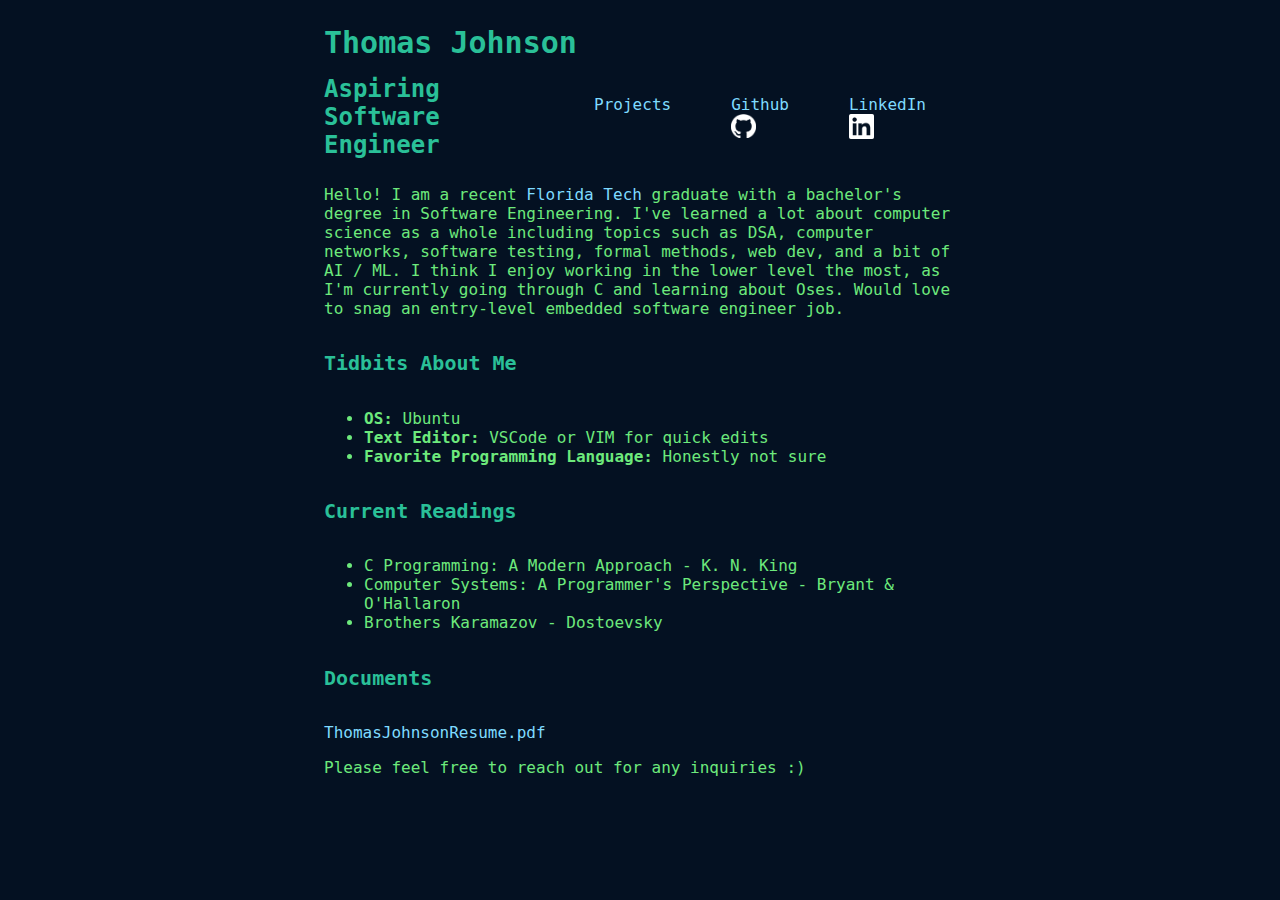
<file: index.html>
<!DOCTYPE html>
<html lang="en">
<head>
    <meta charset="UTF-8">
    <title>Thomas Johnson</title>
    <link rel="icon" type="image/x-icon" href="images/terminal-icon.png">
    <link rel="stylesheet" type="text/css" href="styles/style.css">
</head>
<body>
    <div id="site-content">
        <header>
            <h2>Thomas Johnson</h2>
            <div class="tagline">
                <h3>Aspiring Software Engineer</h3>
                <nav class="socials">
                    <ul>
                        <li>
                            <a href="projects.html"> Projects </a>
                        </li>
                        <li>
                            <a target="_blank" href="https://github.com/XMfit">
                                Github <img class="icons" src="images/github-mark-white.png" alt="Github">
                            </a>
                        </li>
                        <li>
                            <a target="_blank" href="https://www.linkedin.com/in/thomas-johnson-33046921a/">
                                LinkedIn <img class="icons" src="images/linkedIn-white.png" alt="LinkedIn">
                            </a>
                        </li>
                    </ul>
                </nav>
            </div>
        </header>
        <main>
            <article>
                <p>
                    Hello! I am a recent <a target="_blank" href="https://www.fit.edu/">Florida Tech</a> graduate with a bachelor's degree in Software Engineering.
                    I've learned a lot about computer science as a whole including topics such as DSA, computer networks, software testing, formal methods, web dev, and a bit of AI / ML.
                    I think I enjoy working in the lower level the most, as I'm currently going through C and learning about Oses. Would love to snag an entry-level embedded software engineer job. 
                </p>
                <h5>Tidbits About Me</h5>
                <ul>
                    <li><strong>OS:</strong> Ubuntu</li>
                    <li><strong>Text Editor:</strong> VSCode or VIM for quick edits</li>
                    <li><strong>Favorite Programming Language:</strong> Honestly not sure</li>
                </ul>
                <h5>Current Readings</h5>
                <ul>
                    <li>C Programming: A Modern Approach - K. N. King</li>
                    <li>Computer Systems: A Programmer's Perspective - Bryant & O'Hallaron</li>
                    <li>Brothers Karamazov - Dostoevsky</li>
                </ul>
                <h5>Documents</h5>
                <a target="_blank" href="documents/ThomasJohnsonResume.pdf">ThomasJohnsonResume.pdf</a>
                <p>Please feel free to reach out for any inquiries :)</p>
            </article>
        </main>
        <footer>
            <!-- Maybe I'll put something here idk -->
        </footer>
    </div>
</body>
</html>
</file>
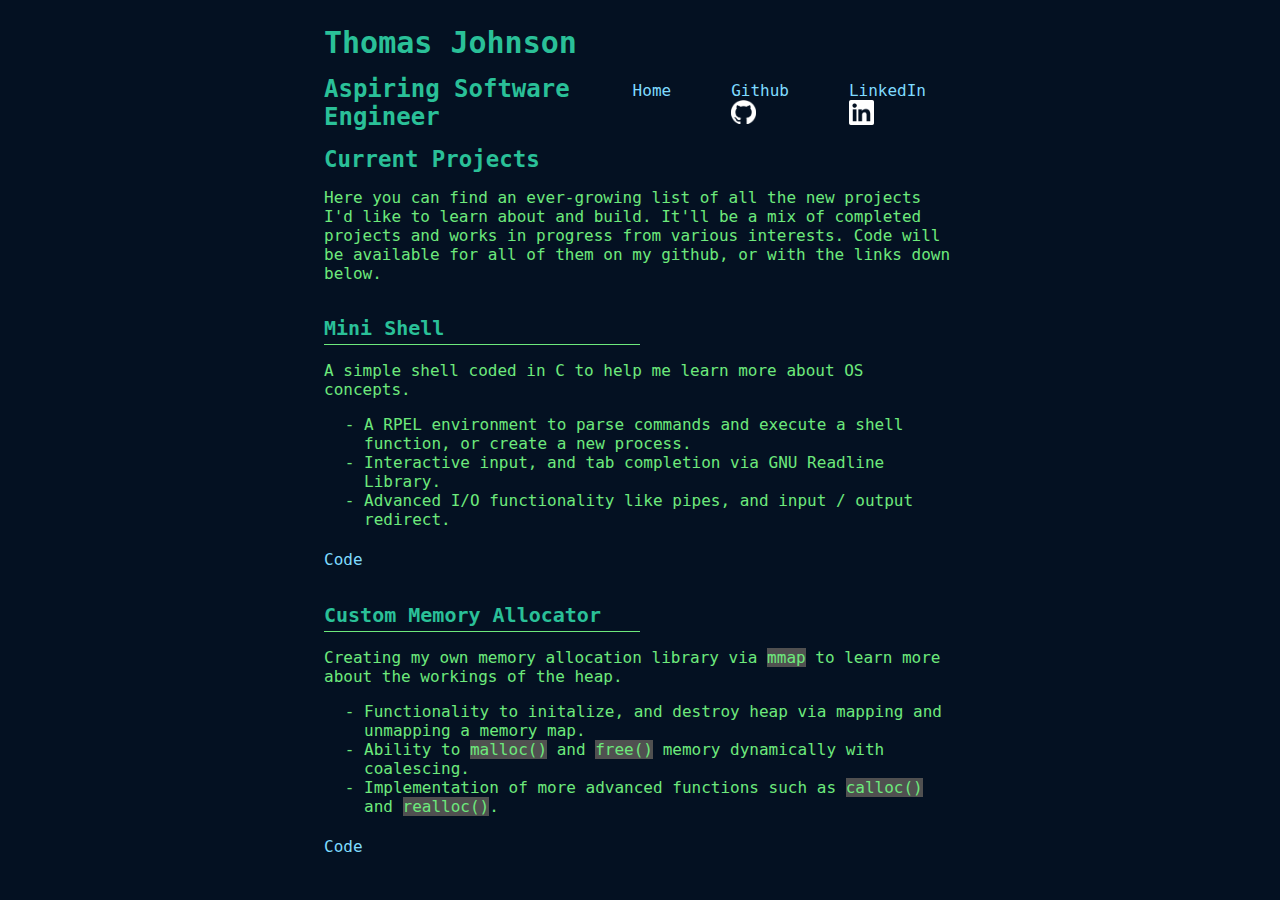
<file: projects.html>
<!DOCTYPE html>
<html lang="en">
<head>
    <meta charset="UTF-8">
    <title>Thomas Johnson</title>
    <link rel="icon" type="image/x-icon" href="images/terminal-icon.png">
    <link rel="stylesheet" type="text/css" href="styles/style.css">
    <link rel="stylesheet" type="text/css" href="styles/proj.css">
</head>
<body>
    <div id="site-content">
        <header>
            <h2>Thomas Johnson</h2>
            <div class="tagline">
                <h3>Aspiring Software Engineer</h3>
                <nav class="socials">
                    <ul>
                        <li>
                            <a href="index.html"> Home </a>
                        </li>
                        <li>
                            <a target="_blank" href="https://github.com/XMfit">
                                Github <img class="icons" src="images/github-mark-white.png" alt="Github">
                            </a>
                        </li>
                        <li>
                            <a target="_blank" href="https://www.linkedin.com/in/thomas-johnson-33046921a/">
                                LinkedIn <img class="icons" src="images/linkedIn-white.png" alt="LinkedIn">
                            </a>
                        </li>
                    </ul>
                </nav>
            </div>
        </header>
        <main>
            <article>
                <h4>Current Projects</h4>
                <p>
                    Here you can find an ever-growing list of all the new projects I'd like to learn about and build. 
                    It'll be a mix of completed projects and works in progress from various interests. 
                    Code will be available for all of them on my github, or with the links down below. 

                </p>
                <div class="proj">
                    <h5>Mini Shell</h5>
                    <p>
                        A simple shell coded in C to help me learn more about OS concepts. 
                    </p>
                    <ul>
                        <li>A RPEL environment to parse commands and execute a shell function, or create a new process.</li>
                        <li>Interactive input, and tab completion via GNU Readline Library.</li>
                        <li>Advanced I/O functionality like pipes, and input / output redirect.</li>
                    </ul>
                    <a target="_blank" href="https://github.com/XMfit/c_programs/tree/main/shell">Code</a>
                </div>
                <div class="proj">
                    <h5>Custom Memory Allocator</h5>
                    <p>
                        Creating my own memory allocation library via <code>mmap</code> to learn more about the workings of the heap.
                    </p>
                    <ul>
                        <li>Functionality to initalize, and destroy heap via mapping and unmapping a memory map.</li>
                        <li>Ability to <code>malloc()</code> and <code>free()</code> memory dynamically with coalescing.</li>
                        <li>Implementation of more advanced functions such as <code>calloc()</code> and <code>realloc()</code>.</li>
                    </ul>
                    <a target="_blank" href="https://github.com/XMfit/c_programs/tree/main/mem_allocator">Code</a>
                </div>
            </article>
        </main>
        <footer>
            <!-- Maybe I'll put something here idk -->
        </footer>
    </div>
</body>
</html>
</file>
<file: styles/style.css>
/* Global CSS */
* {
    background-color: #041122;
    color: #6de97c;
    font-family: monospace;
    font-size: 16px;
}

a {
    color: #7fdbff;
    text-decoration: none;
}

a:hover {
    color: #e6f99d;
}

/* Headings */
h1 {
    font-size: 2.45rem;
}

h2 {
    font-size: 1.875rem;
}

h3 {
    font-size: 1.5rem;
}

h4 {
    font-size: 1.40rem;
}

h5 {
    font-size: 1.25rem;
}

h1, h2, h3, h4, h5 {
    color: #2ac098;
}

h2 {
    margin-bottom:  5px;
}

h4 {
    margin: 5px 5px 0 0;
}

/* Center Content */
#site-content {
    margin: 1% auto 0;
    width: 50%;
}

/* Tagline and Socials */
header .tagline {
    display: flex;
    align-items: center;
    padding: 10px 0 10px 0;
}

header .tagline h3 {
    margin: 0;
}

header .tagline nav {
    margin-left: auto;
}

header .tagline nav ul {
    list-style: none;
    margin: 0;
    padding: 0;
    display: flex;
}

header .tagline nav ul li {
    margin: 0 30px;
}

.icons {
    width: 25px;
    height: auto;
    vertical-align: middle;
}
</file>
<file: styles/proj.css>
/* Style for the project heading */
.proj h5 {
    position: relative;
    padding-bottom: 5px; /* Adds space between the text and underline */
    margin-bottom: 10px;
}

.proj h5:after {
    content: "";
    position: absolute;
    left: 0;
    bottom: 0;
    width: 50%; /* Make the underline half the width of the heading */
    border-bottom: 1px solid #6de97c; /* Thin underline */
}


/* Style for the paragraph in each project */
.proj p {
    margin-bottom: 5px; /* Raise the paragraph closer to the heading */
}

.proj ul {
    list-style: '- ';
}

.proj a {
    margin-top: 5px; /* Increase spacing above the link */
    display: inline-block; /* Ensure the margin affects the link properly */
}

.proj code {
    background-color: #505050;
}

/* Adjust spacing between each project */
.proj {
    margin-bottom: 15px;
}
</file>
